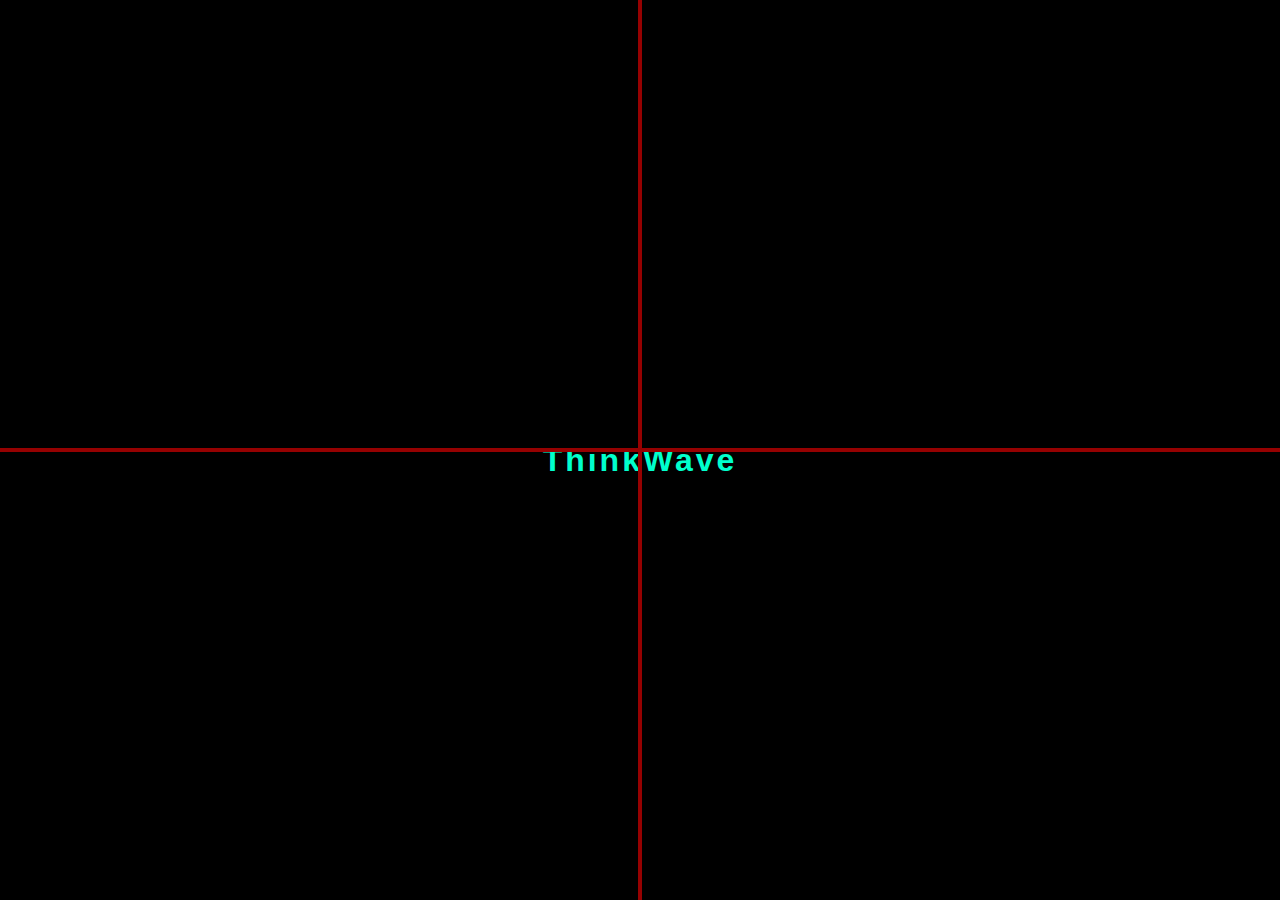
<file: index.html>
<!DOCTYPE html>
<html lang="en">
<head>
  <meta charset="UTF-8">
  <meta name="viewport" content="width=device-width, initial-scale=1.0">
  <title>ThinkWave</title>
  <link rel="stylesheet" href="style.css">
</head>
<body>
  <div id="loading-screen">
    <div class="line-vertical"></div>
    <div class="line-horizontal"></div>
    <h1 class="loading-text">ThinkWave</h1>
  </div>
<div id="main-content" style="display: none;">
    <div class="background-image"></div>
    <div class="main-text" style="text-align: center;">
      <h1>Welcome</h1>
    </div>
    <div class="button-container" style="display: none;">
        <a href="about.html">
      <button>About Us</button>
    </a>
    <a href="start.html">
      <button>Get Started</button>
    </a>
    <a href="contact.html">
      <button>Contact Us</button>
    </a>
    </div>
  </div>
  
    <script src="script.js"></script>
</body>
</html>
</file>
<file: style.css>
* {
    margin: 0;
    padding: 0;
    box-sizing: border-box;
  }
  body {
    font-family: Arial, sans-serif;
    display: flex;
    align-items: center;
    justify-content: center;
    height: 100vh;
    overflow: hidden;
    background-color: #1e1e1e;
    color: #fff;
  }
  
  #loading-screen {
    position: fixed;
    width: 100vw;
    height: 100vh;
    background-color: #000000;
    display: flex;
    align-items: center;
    justify-content: center;
    flex-direction: column;
  }
  
  .loading-text {
    font-size: 2em;
    font-weight: bold;
    letter-spacing: 3px;
    margin-top: 20px;
    color: #00ffcc;
    animation: fade-in 2s ease-in-out;
  }
  
  .line-vertical, .line-horizontal {
    position: absolute;
    background-color: #960101;
  }
  
  .line-vertical {
    width: 4px;
    height: 100%;
    animation: move-vertical 2s infinite;
  }
  
  .line-horizontal {
    height: 4px;
    width: 100%;
    animation: move-horizontal 2s infinite;
  }
  
  @keyframes move-vertical {
    0% { left: 0; }
    100% { left: 100%; }
  }
  
  @keyframes move-horizontal {
    0% { top: 0; }
    100% { top: 100%; }
  }
  
  @keyframes fade-in {
    from { opacity: 0; }
    to { opacity: 1; }
  }
    
  .line-vertical-2, .line-horizontal-2 {
    position: absolute;
    background-color: #960101;
  }
  
  .line-vertical-2 {
    width: 4px;
    height: 100%;
    animation: move-horizontal 2s infinite;
  }
  
  .line-horizontal-2 {
    height: 4px;
    width: 100%;
    animation: move-vertical 2s infinite;
  }
  
  @keyframes move-vertical-2 {
    0% { right: 0; }
    100% { right: 50%; }
  }
  
  @keyframes move-horizontal-2 {
    0% { bottom: 0; }
    100% { bottom: 100%; }
  }
  
  @keyframes fade-in {
    from { opacity: 0; }
    to { opacity: 1; }
  }

.background-image {
    position: absolute;
    top: 0;
    left: 0;
    width: 100%;
    height: 100%;
    background-image: url('background.index.gif'); 
    background-size: cover;
    background-position: center;
    opacity: 0;
    z-index: -1;
    animation: fade-in 1.5s ease forwards 1.5s;
  }
  
  .main-text {
    position: relative;
    top: 50%;
    transform: translateY(-50%);
    transition: top 2s ease;
    justify-content: center;
  }
  
  .main-text.move-up {
    top: 10%; 
  }
  
  .button-container {
    display: flex;
    gap: 15px;
    margin-top: 20px;
    justify-content: center;
    animation: button-fade-in 1.5s ease forwards;
  }
  
  button {
    padding: 10px 20px;
    font-size: 1em;
    color: #000000;
    background-color: #9c9c9c;
    border: 1.5px solid #000000;
    cursor: pointer;
    transition: background-color 0.3s ease;
    border-radius: 20px;
  }
  
  button:hover {
    background-color: #021981;
  color: #fff;
  transform: scale(1.1);
  }
  @media (max-width: 768px) {
    button {
        padding: 15px 30px;  /* Larger buttons for mobile */
        font-size: 18px;      /* Larger text for better readability */
    }
  }
  
  @keyframes button-fade-in {
    from { opacity: 0; }
    to { opacity: 1; }
  }   
@media only screen and (max-width: 768px) {
  /* Adjust layout, font sizes, and margins for smaller screens */
}
.container {
  display: flex;
  flex-wrap: wrap;
  justify-content: space-around;
}
@media only screen and (max-width: 768px) {
  .sidebar {
    display: none; /* Hide sidebar */
  }
  
  .content {
    width: 100%; /* Expand content to full width */
  }
}
img, video {
  max-width: 100%;
  height: auto;
}
</file>
